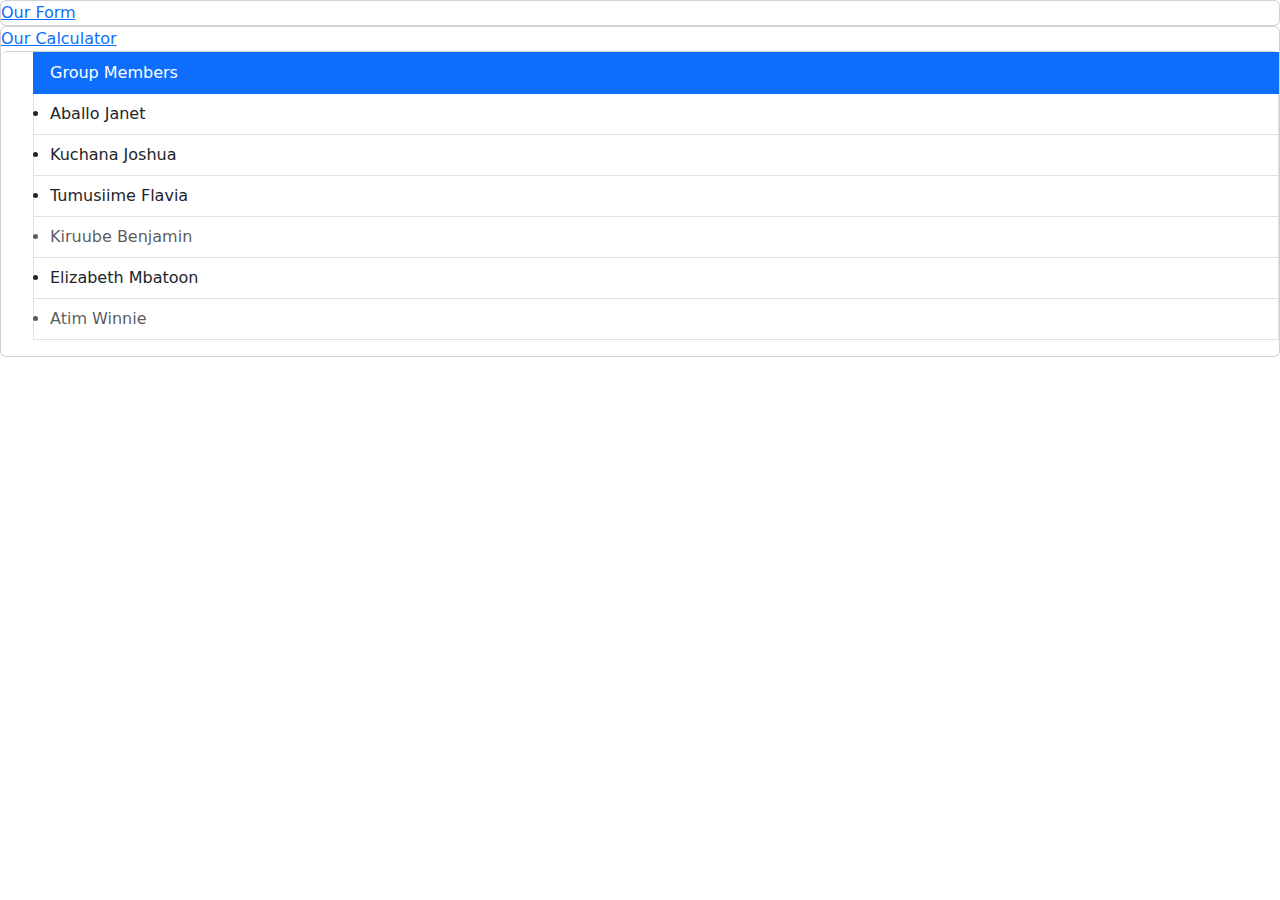
<file: index.html>
<!DOCTYPE html>
<html lang="en">
<head>
  <title>Group 3 Apps</title>
  <meta charset="utf-8">
  <meta name="viewport" content="width=device-width, initial-scale=1">
  <link href="https://cdn.jsdelivr.net/npm/bootstrap@5.3.3/dist/css/bootstrap.min.css" rel="stylesheet">
  <script src="https://cdn.jsdelivr.net/npm/bootstrap@5.3.3/dist/js/bootstrap.bundle.min.js"></script>
</head>
<body>
    <div class="card">
        <a href="form.html">Our Form</a>
    </div>
    <div class="card">
        <a href="calculator.html">Our Calculator</a>
        <div class="list-group">
        <ul>
       
            <a href="#" class="list-group-item list-group-item-action active">
              Group Members
            </a>
            <a href="#" class="list-group-item list-group-item-action"><li>Aballo Janet</li>
            </a>
            <a href="#" class="list-group-item list-group-item-action"><li>Kuchana Joshua</li>
            </a>
            <a href="#" class="list-group-item list-group-item-action"><li>Tumusiime Flavia</li>
            </a>
            <a href="#" class="list-group-item list-group-item-action disabled"><li>Kiruube Benjamin</li>
            </a>
            <a href="#" class="list-group-item list-group-item-action"><li>Elizabeth Mbatoon</li>
            </a>
            <a href="#" class="list-group-item list-group-item-action disabled"><li>Atim Winnie</li>
            </a>
    </ul>
    </div>
</body>
</html>
</file>
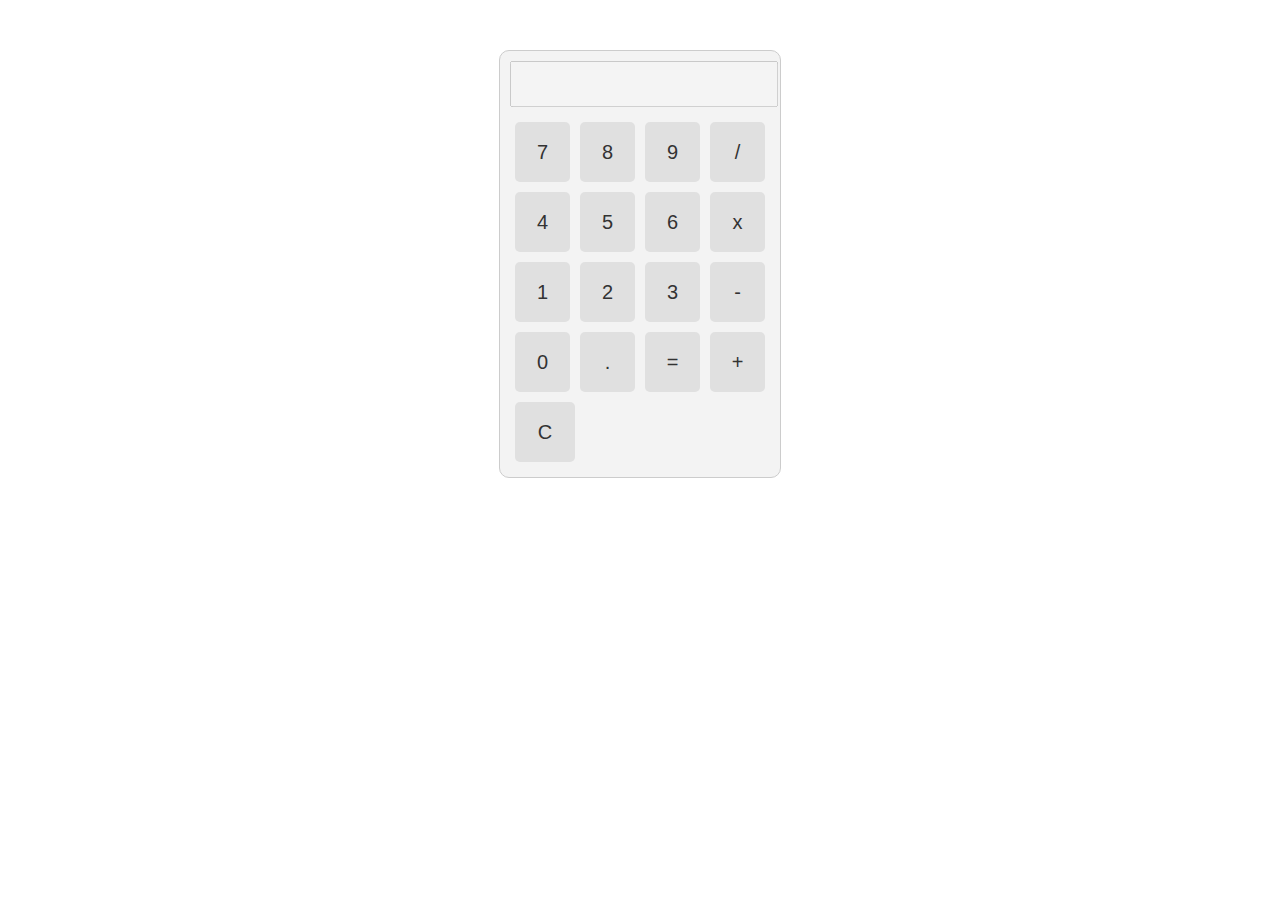
<file: calculator.html>
<!DOCTYPE html>
<html lang="en">
<head>
    <meta charset="UTF-8">
    <meta name="viewport" content="width=device-width, initial-scale=1.0">
    <title>iPhone Calculator</title>
    <link rel="stylesheet" href="calculator.css">
</head>
<body>
    <div class="calculator">
        <input type="text" id="display" disabled>
        <br>
        <div class="row">
            <input type="button" value="7" onclick="addToDisplay('7')">
            <input type="button" value="8" onclick="addToDisplay('8')">
            <input type="button" value="9" onclick="addToDisplay('9')">
            <input type="button" class="operator" value="/" onclick="addToDisplay('/')">
        </div>
        <div class="row">
            <input type="button" value="4" onclick="addToDisplay('4')">
            <input type="button" value="5" onclick="addToDisplay('5')">
            <input type="button" value="6" onclick="addToDisplay('6')">
            <input type="button" class="operator" value="x" onclick="addToDisplay('*')">
        </div>
        <div class="row">
            <input type="button" value="1" onclick="addToDisplay('1')">
            <input type="button" value="2" onclick="addToDisplay('2')">
            <input type="button" value="3" onclick="addToDisplay('3')">
            <input type="button" class="operator" value="-" onclick="addToDisplay('-')">
        </div>
        <div class="row">
            <input type="button" value="0" onclick="addToDisplay('0')">
            <input type="button" value="." onclick="addToDisplay('.')">
            <input type="button" class="operator" value="=" onclick="calculate()">
            <input type="button" class="operator" value="+" onclick="addToDisplay('+')">
        </div>
        <div class="row">
            <input type="button" class="clear" value="C" onclick="clearDisplay()">
        </div>
    </div>
    <!-- <footer>
        <p class="text-center">&copy; 2024 aballojanet. All rights reserved.</p>
    </footer> -->

    <script>
        function addToDisplay(value) {
            document.getElementById('display').value += value;
        }

        function calculate() {
            let expression = document.getElementById('display').value;
            let result = eval(expression);
            document.getElementById('display').value = result;
        }

        function clearDisplay() {
            document.getElementById('display').value = '';
        }
    </script>

</body>
</html>
</file>
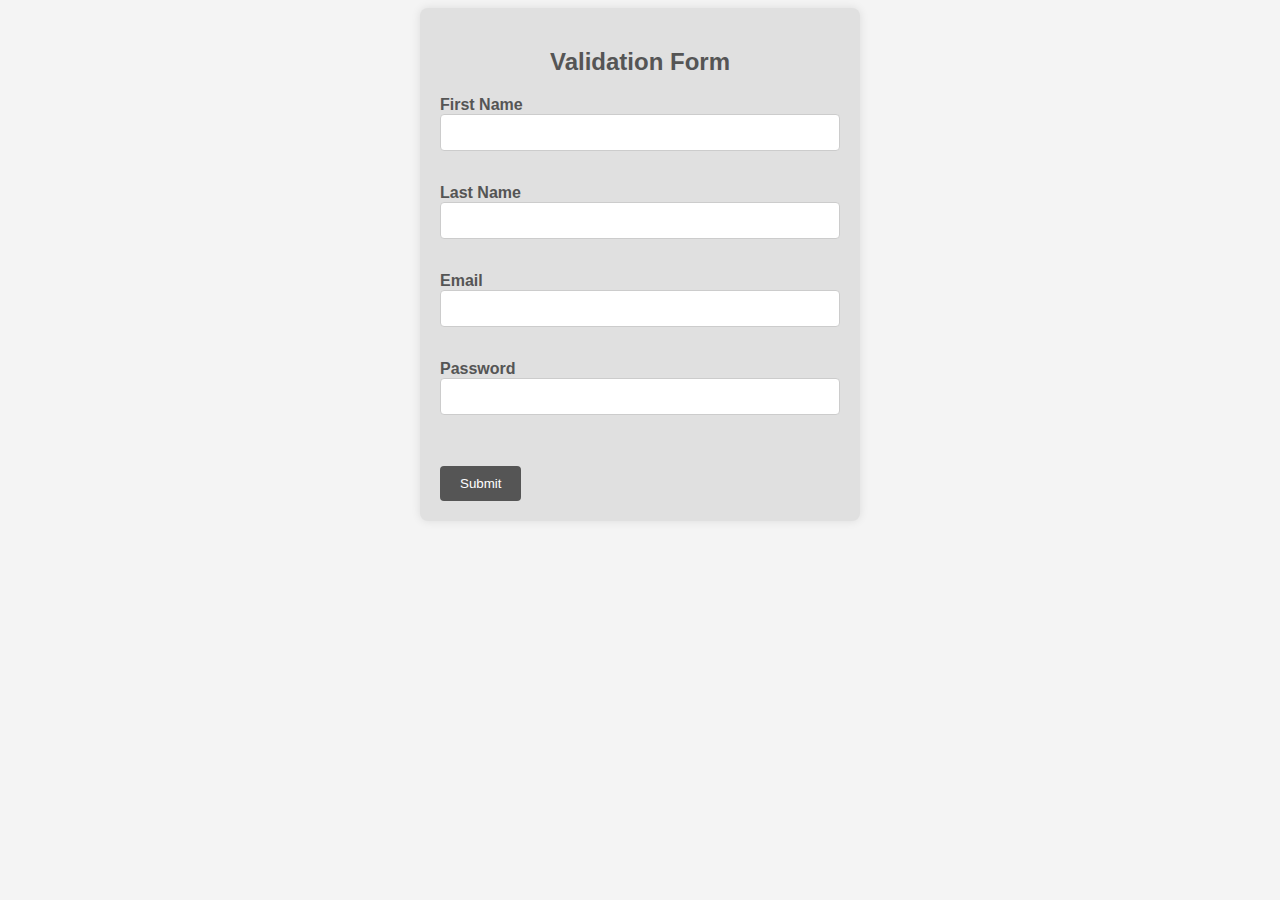
<file: form.html>
<!DOCTYPE html>
<html lang="en">

<head>
    <meta charset="UTF-8">
    <meta name="viewport" content="width=device-width, initial-scale=1.0">
    <title>Validation Form</title>
    <link rel="stylesheet" href="form.css">
</head>

<body>
    <div class="container">
        <h2>Validation Form</h2>

        <form id="validationForm" onsubmit="return validateForm()">
            <!-- firstName -->
            <label for="fname">First Name</label><br>
            <input type="text" id="fname" name="fname"><br>
            <span id="firstNameError" class="error"></span><br>
            <!-- lastName -->
            <label for="lname">Last Name</label><br>
            <input type="text" id="lname" name="lname"><br>
            <span id="lastNameError" class="error"></span><br>
            <!-- email -->
            <label for="email">Email</label><br>
            <input type="email" id="email" name="email"><br>
            <span id="emailError" class="error"></span><br>
            <!-- password -->
            <label for="password">Password</label><br>
            <input type="password" id="password" name="password"><br>
            <span id="passwordError" class="error"></span><br><br>
            <!-- submit -->
            <input type="submit" class="button" value="Submit">
        </form>
    </div>
    <script>
        function validateForm() {
    let firstName = document.getElementById("fname").value;
    let lastName = document.getElementById("lname").value;
    let email = document.getElementById("email").value;
    let password = document.getElementById("password").value;
    let firstNameError = document.getElementById("firstNameError");
    let lastNameError = document.getElementById("lastNameError");
    let emailError = document.getElementById("emailError");
    let passwordError = document.getElementById("passwordError");
    let valid = true;

    // Validate firstName
    let firstNameField = document.getElementById("fname");
    if (!firstName || firstName.trim() === "") {
        firstNameError.textContent = "First Name is required";
        valid = false;
        firstNameField.classList.add("input-invalid");
    } else {
        firstNameError.textContent = "";
        firstNameField.classList.remove("input-invalid");
    }

    // Validate lastName
    let lastNameField = document.getElementById("lname");
    if (!lastName || lastName.trim() === "") {
        lastNameError.textContent = "Last Name is required";
        valid = false;
        lastNameField.classList.add("input-invalid");
    } else {
        lastNameError.textContent = "";
        lastNameField.classList.remove("input-invalid");
    }

    // Validate email
    let emailField = document.getElementById("email");
    if (!email || email.trim() === "") {
        emailError.textContent = "Email is required";
        valid = false;
        emailField.classList.add("input-invalid");
    } else if (!isValidEmail(email)) {
        emailError.textContent = "Invalid email address";
        valid = false;
        emailField.classList.add("input-invalid");
    } else {
        emailError.textContent = "";
        emailField.classList.remove("input-invalid");
    }

    // Validate password
    let passwordField = document.getElementById("password");
    if (!password || password.trim() === "") {
        passwordError.textContent = "Password is required";
        valid = false;
        passwordField.classList.add("input-invalid");
    } else if (password.length < 8) {
        passwordError.textContent = "Password must be at least 8 characters";
        valid = false;
        passwordField.classList.add("input-invalid");
    } else {
        passwordError.textContent = "";
        passwordField.classList.remove("input-invalid");
    }

    return valid;
}

function isValidEmail(email) {
    // Simple email validation using regular expression
    var emailRegex = /^[^\s@]+@[^\s@]+\.[^\s@]+$/;
    return emailRegex.test(email);
}

    </script>
</body>

</html>
</file>
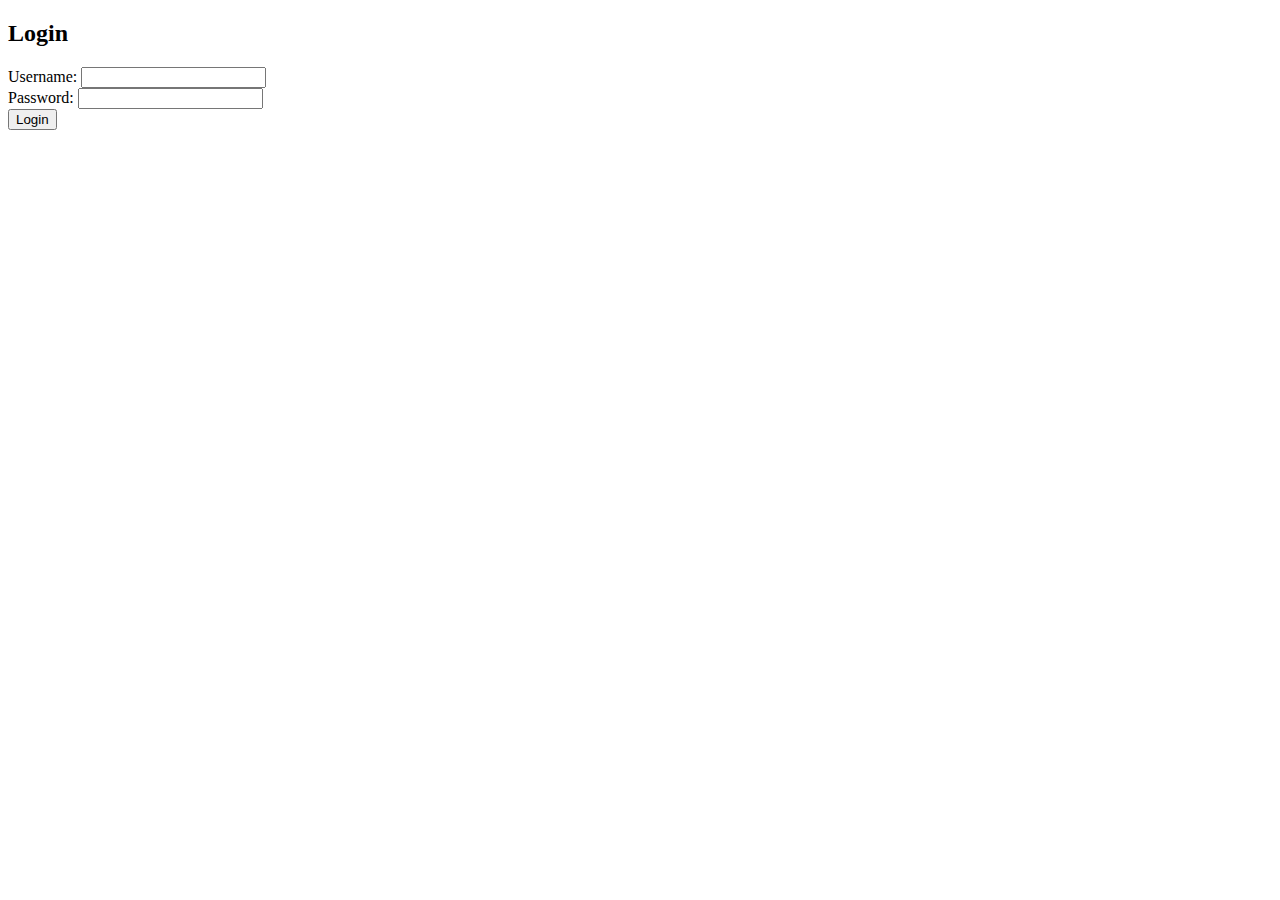
<file: login.html>
<!DOCTYPE html>
<html lang="en">
<head>
<meta charset="UTF-8">
<meta name="viewport" content="width=device-width, initial-scale=1.0">
<title>Login Page</title>
</head>
<body>
<div class="container">
  <h2>Login</h2>
  <form id="loginForm">
    <label for="username">Username:</label>
    <input type="text" id="username" name="username" required>
    <br>
    <label for="password">Password:</label>
    <input type="password" id="password" name="password" required>
    <br>
    <button type="submit">Login</button>
  </form>
  <p id="loginMessage"></p>
</div>
</body>


<script>
    document.getElementById('loginForm').addEventListener('submit', function(event) {
      event.preventDefault(); // Prevent the form from being submitted
  
      // Get the username and password values from the form
      const username = document.getElementById('username').value;
      const password = document.getElementById('password').value;
  
      // Perform login validation (dummy validation for demonstration)
      if (username === 'admin' && password === 'password') {
        document.getElementById('loginMessage').innerText = 'Login successful!';
      } else {
        document.getElementById('loginMessage').innerText = 'Invalid username or password.';
      }
    });
  </script>
</html>
</file>
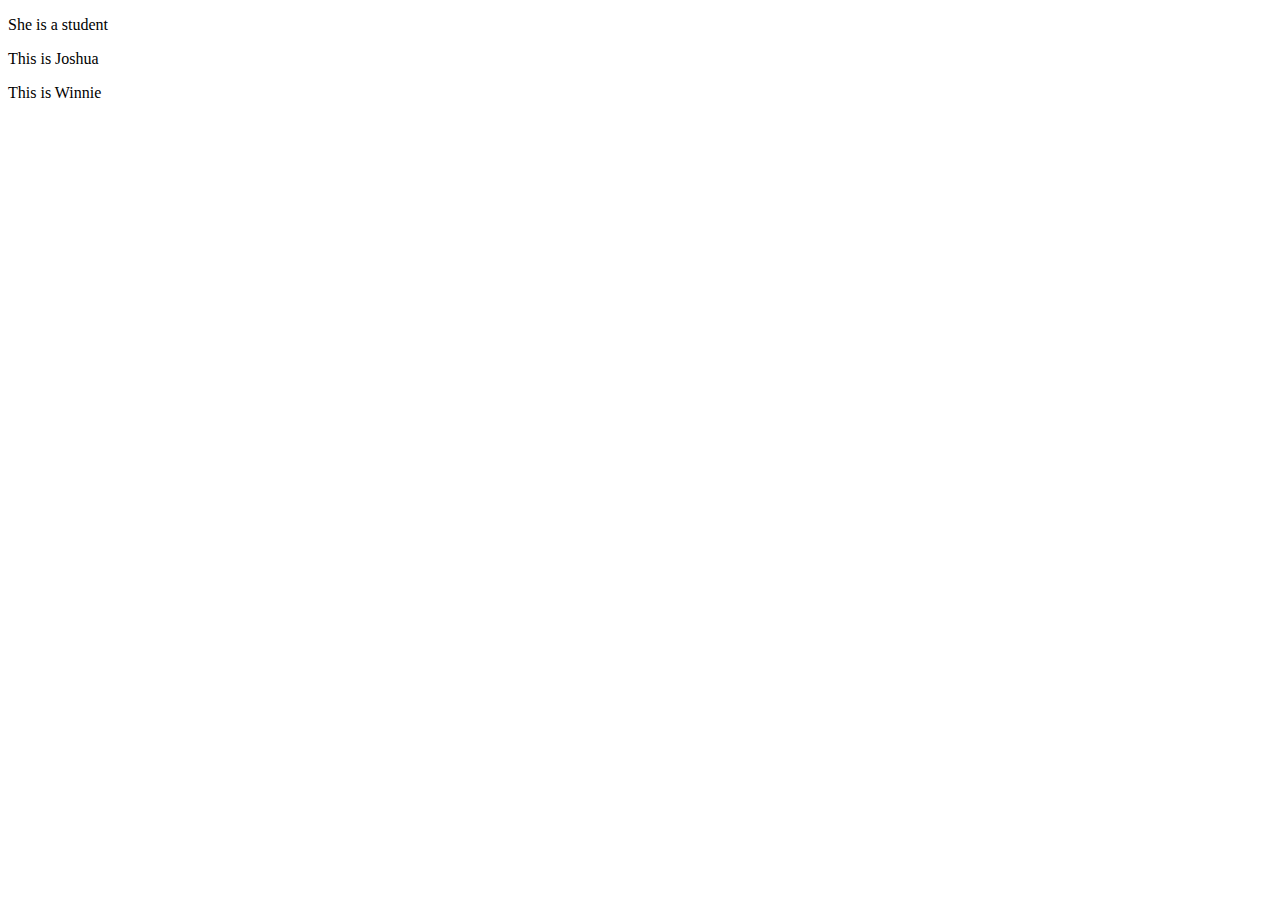
<file: manipulate.html>
<!DOCTYPE html>
<html lang="en">

<head>
    <meta charset="UTF-8">
    <meta name="viewport" content="width=device-width, initial-scale=1.0">
    <title>Document</title>
</head>

<body>
    <p class="myParagraph">This is  Janet</p>

    <p class="myParagraph">This is Joshua</p>

    <p class="myParagraph">This is Winnie</p>


    <script>
        const p = document.querySelector('.myParagraph');
        p.textContent = 'She is a student';
    </script>
    
</body>

</html>
</file>
<file: calculator.css>
/* body {
    background: linear-gradient(to right, #0f2027, #203a43, #2c5364);
    font-family: "Times New Roman", Times, serif;
  }
 .button{
    padding: 10px;
  margin-top: 10px;
  width: 100%;
  color: white;
  background-color: rgb(41, 57, 194);
  border: none;
  border-radius: 4px;
 }
  */
  .calculator {
    width: 260px;
    border: 1px solid #ccc;
    padding: 10px;
    margin: 50px auto;
    border-radius: 10px;
    background-color: #f3f3f3;
}

input[type="text"] {
    width: 100%;
    height: 40px;
    font-size: 20px;
    text-align: right;
    margin-bottom: 10px;
}

.row {
    display: flex;
    justify-content: space-between;
}

input[type="button"] {
    width: 60px;
    height: 60px;
    margin: 5px;
    font-size: 20px;
    border: none;
    border-radius: 5px;
    background-color: #e0e0e0;
    color: #333;
}

input[type="button"]:hover {
    background-color: #ccc;
}

.operator {
    background-color: #f0ad4e;
    color: #fff;
}

.clear {
    background-color: #d9534f;
    color: #fff;
}

.clear:hover {
    background-color: #c9302c;
}
  footer{
    text-align: center;
  }
</file>
<file: form.css>
body {
    font-family: Arial, sans-serif;
    background-color: #f4f4f4;
    color: #444;
}

.container {
    max-width: 400px;
    margin: 0 auto;
    padding: 20px;
    background-color: #e0e0e0;
    border-radius: 8px;
    box-shadow: 0 0 10px rgba(0, 0, 0, 0.1);
}

h2 {
    text-align: center;
    color: #555;
}

form label {
    font-weight: bold;
    color: #555;
}

input[type="text"],
input[type="email"],
input[type="password"] {
    width: 100%;
    padding: 10px;
    margin-bottom: 15px;
    border: 1px solid #ccc;
    border-radius: 4px;
    box-sizing: border-box;
}

.error {
    color: red;
    font-size: 0.9em;
}

.input-invalid {
    border-color: red !important;
}

.button {
    background-color: #555;
    color: #fff;
    border: none;
    padding: 10px 20px;
    border-radius: 4px;
    cursor: pointer;
    transition: background-color 0.3s ease;
}

.button:hover {
    background-color: #444;
}
</file>
